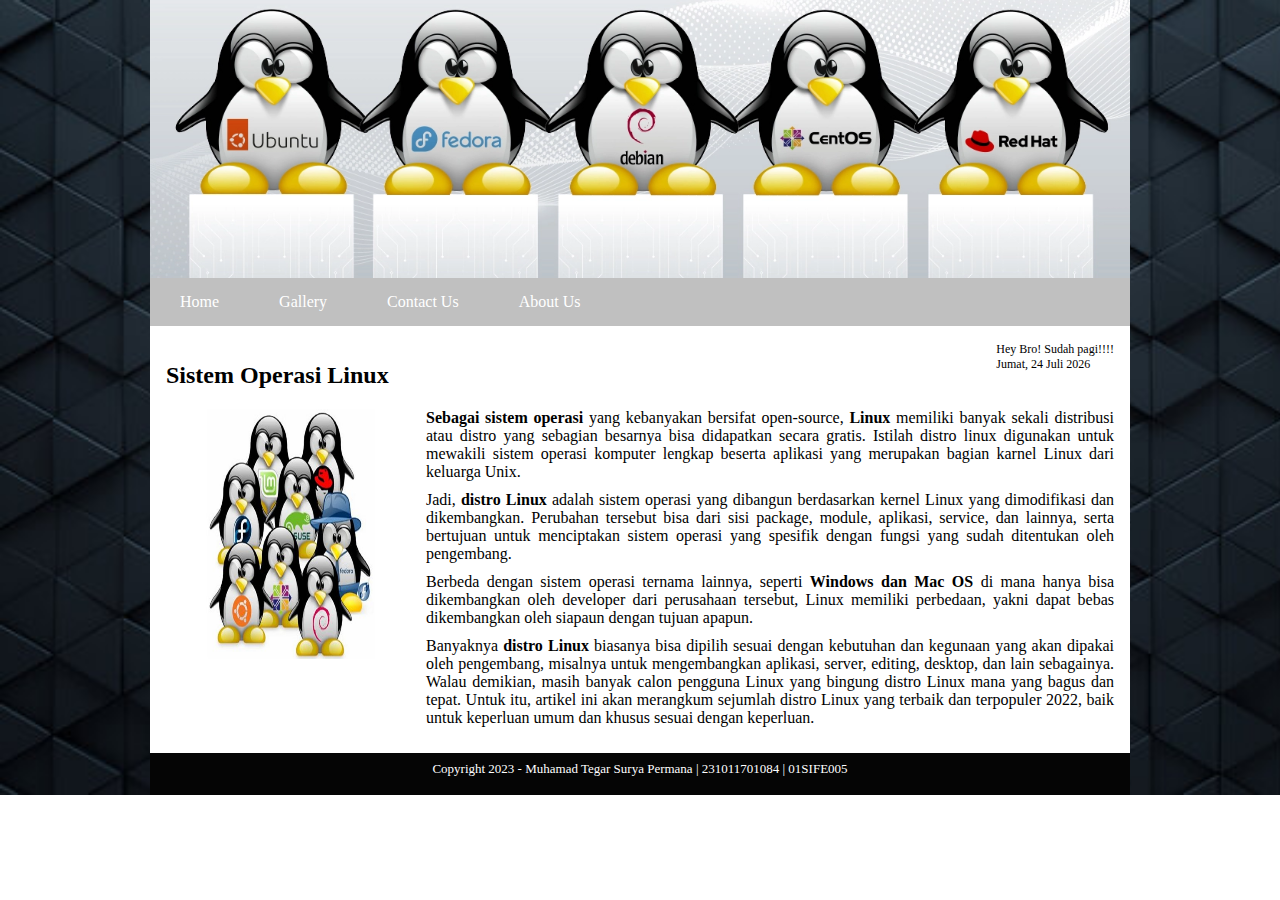
<file: index.html>
<!DOCTYPE html>
<html lang="en">

<head>
    <meta charset="UTF-8">
    <meta name="viewport" content="width=device-width, initial-scale=1.0">
    <link rel="stylesheet" href="css/styles.css" />
</head>

<body>
    <div class="content-center">
        <div class="header"></div>
        <ul class="menu">
            <li class="item"><a href="index.html">Home</a></li>
            <li class="item"><a href="Hal 2 gallery.html">Gallery</a></li>
            <li class="item"><a href="Hal 3 formulir.html">Contact Us</a></li>
            <li class="item"><a href="Hal 4 about.html">About Us</a></li>
        </ul>
        <div class="content">
            <div class="date-content">
                <div id="waktu"></div>
                <div id="date"></div>
            </div>
            <h2 class="title">Sistem Operasi Linux</h2>
            <div class="row">
                <img src="./img/linux-distro.jpg" class="img-left" />
                <div>
                    <p align="justify"><b>Sebagai sistem operasi</b> yang kebanyakan bersifat open-source, <b>Linux </b>memiliki banyak sekali distribusi atau distro yang sebagian besarnya bisa didapatkan secara gratis. Istilah distro linux digunakan untuk mewakili sistem operasi komputer lengkap beserta aplikasi yang merupakan bagian karnel Linux dari keluarga Unix.</p>
                    <p align="justify"> Jadi, <b>distro Linux</b> adalah sistem operasi yang dibangun berdasarkan kernel Linux yang dimodifikasi dan dikembangkan. Perubahan tersebut bisa dari sisi package, module, aplikasi, service, dan lainnya, serta bertujuan untuk menciptakan sistem operasi yang spesifik dengan fungsi yang sudah ditentukan oleh pengembang.</p>
                    <p align="justify"> Berbeda dengan sistem operasi ternama lainnya, seperti <b>Windows dan Mac OS</b> di mana hanya bisa dikembangkan oleh developer dari perusahaan tersebut, Linux memiliki perbedaan, yakni dapat bebas dikembangkan oleh siapaun dengan tujuan apapun. </p>
                    <p align="justify"> Banyaknya <b>distro Linux</b> biasanya bisa dipilih sesuai dengan kebutuhan dan kegunaan yang akan dipakai oleh pengembang, misalnya untuk mengembangkan aplikasi, server, editing, desktop, dan lain sebagainya. Walau demikian, masih banyak calon pengguna Linux yang bingung distro Linux mana yang bagus dan tepat. Untuk itu, artikel ini akan merangkum sejumlah distro Linux yang terbaik dan terpopuler 2022, baik untuk keperluan umum dan khusus sesuai dengan keperluan.</p>
                </div>
            </div>
        </div>

        <div class="footer">
            <p class="copyright-text">Copyright 2023 - Muhamad Tegar Surya Permana | 231011701084 | 01SIFE005 </p>
        </div>
    </div>
</body>

</html>
<script src="js/script.js"></script>
</file>
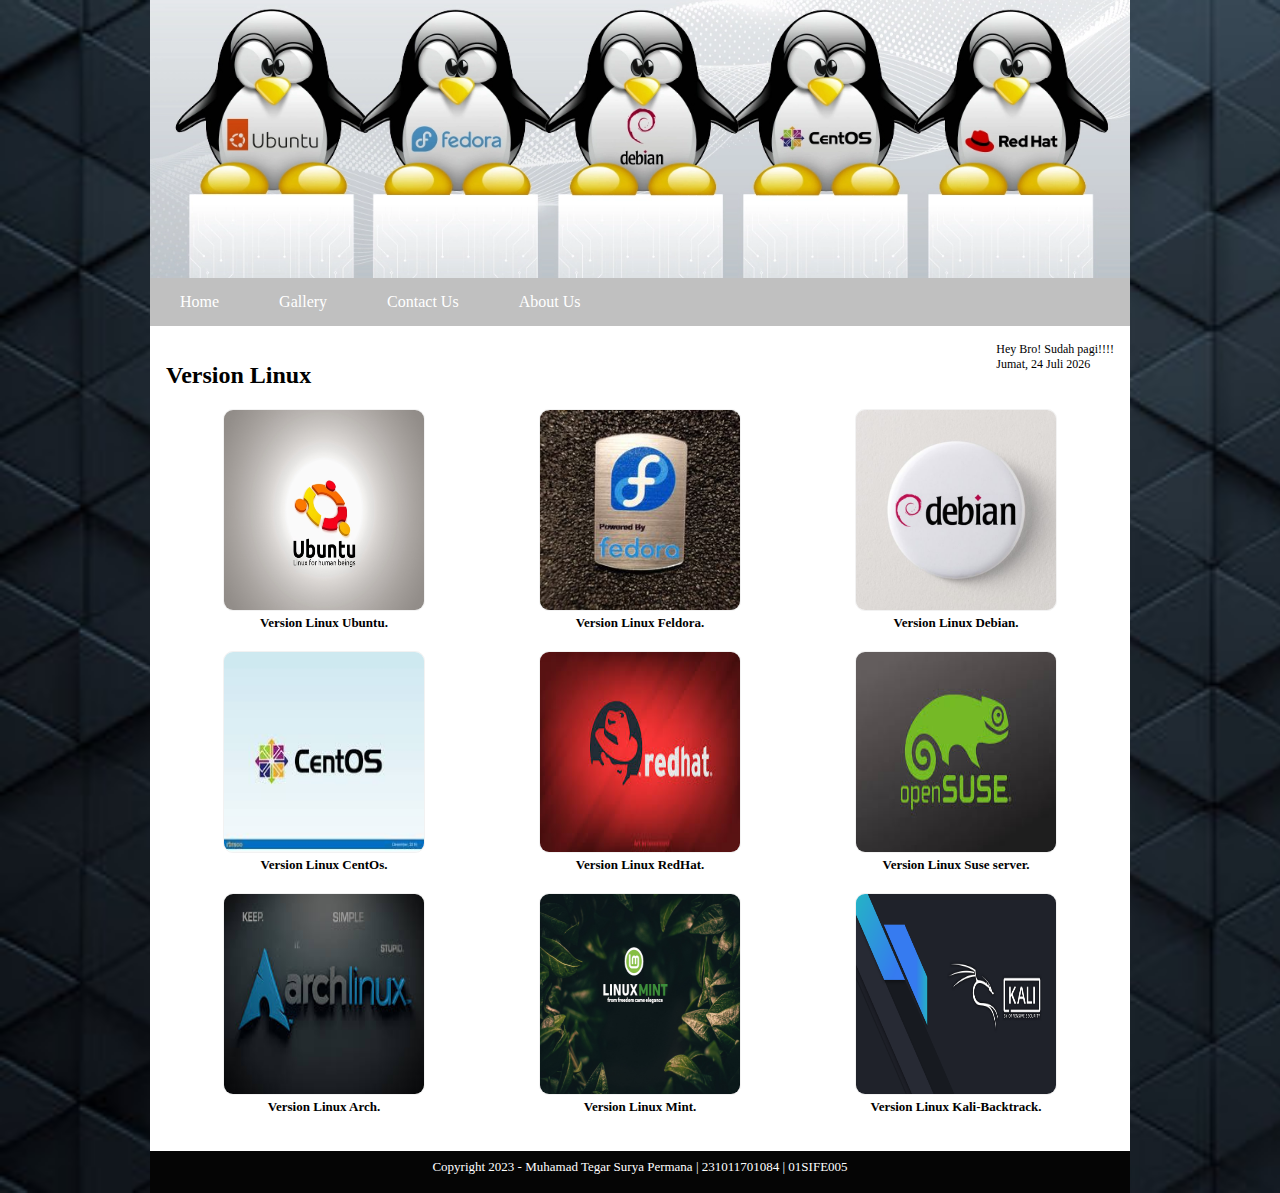
<file: Hal 2 gallery.html>
<!DOCTYPE html>
<html lang="en">

<head>
    <meta charset="UTF-8">
    <meta name="viewport" content="width=device-width, initial-scale=1.0">
    <link rel="stylesheet" href="css/styles.css" />
</head>

<body>
    <div class="content-center">
        <div class="header"></div>
        <ul class="menu">
            <li class="item"><a href="index.html">Home</a></li>
            <li class="item"><a href="Hal 2 gallery.html">Gallery</a></li>
            <li class="item"><a href="Hal 3 formulir.html">Contact Us</a></li>
            <li class="item"><a href="Hal 4 about.html">About Us</a></li>
        </ul>
        <div class="content">
            <div class="date-content">
                <div id="waktu"></div>
                <div id="date"></div>
            </div>
            <h2 class="title">Version Linux</h2>
            <div class="grid">
                <div class="grid-item">
                    <img src="./img/Ubuntu.jpg" class="img-col" />
                    <p class="img-title">Version Linux Ubuntu.</p>
                </div>
                <div class="grid-item">
                    <img src="./img/feldora.jpg" class="img-col" />
                    <p class="img-title">Version Linux Feldora.</p>
                </div>
                <div class="grid-item">
                    <img src="./img/debian.jpg" class="img-col" />
                    <p class="img-title">Version Linux Debian.</p>
                </div>
                <div class="grid-item">
                    <img src="./img/centos..jpg" class="img-col" />
                    <p class="img-title">Version Linux CentOs.</p>
                </div>
                <div class="grid-item">
                    <img src="./img/redhat.jpg" class="img-col" />
                    <p class="img-title">Version Linux RedHat.</p>
                </div>
                <div class="grid-item">
                    <img src="./img/open suse.jpg" class="img-col" />
                    <p class="img-title">Version Linux Suse server.</p>
                </div>
                <div class="grid-item">
                    <img src="./img/archlinux.jpg" class="img-col" />
                    <p class="img-title">Version Linux Arch.</p>
                </div>
                <div class="grid-item">
                    <img src="./img/Mint.png" class="img-col" />
                    <p class="img-title">Version Linux Mint.</p>
                </div>
                <div class="grid-item">
                    <img src="./img/backtrack.png" class="img-col" />
                    <p class="img-title">Version Linux Kali-Backtrack.</p>
                </div>
            </div>
        </div>

        <div class="footer">
            <p class="copyright-text">Copyright 2023 - Muhamad Tegar Surya Permana | 231011701084 | 01SIFE005 </p>
        </div>
    </div>
</body>

</html>
<script src="js/script.js"></script>
</file>
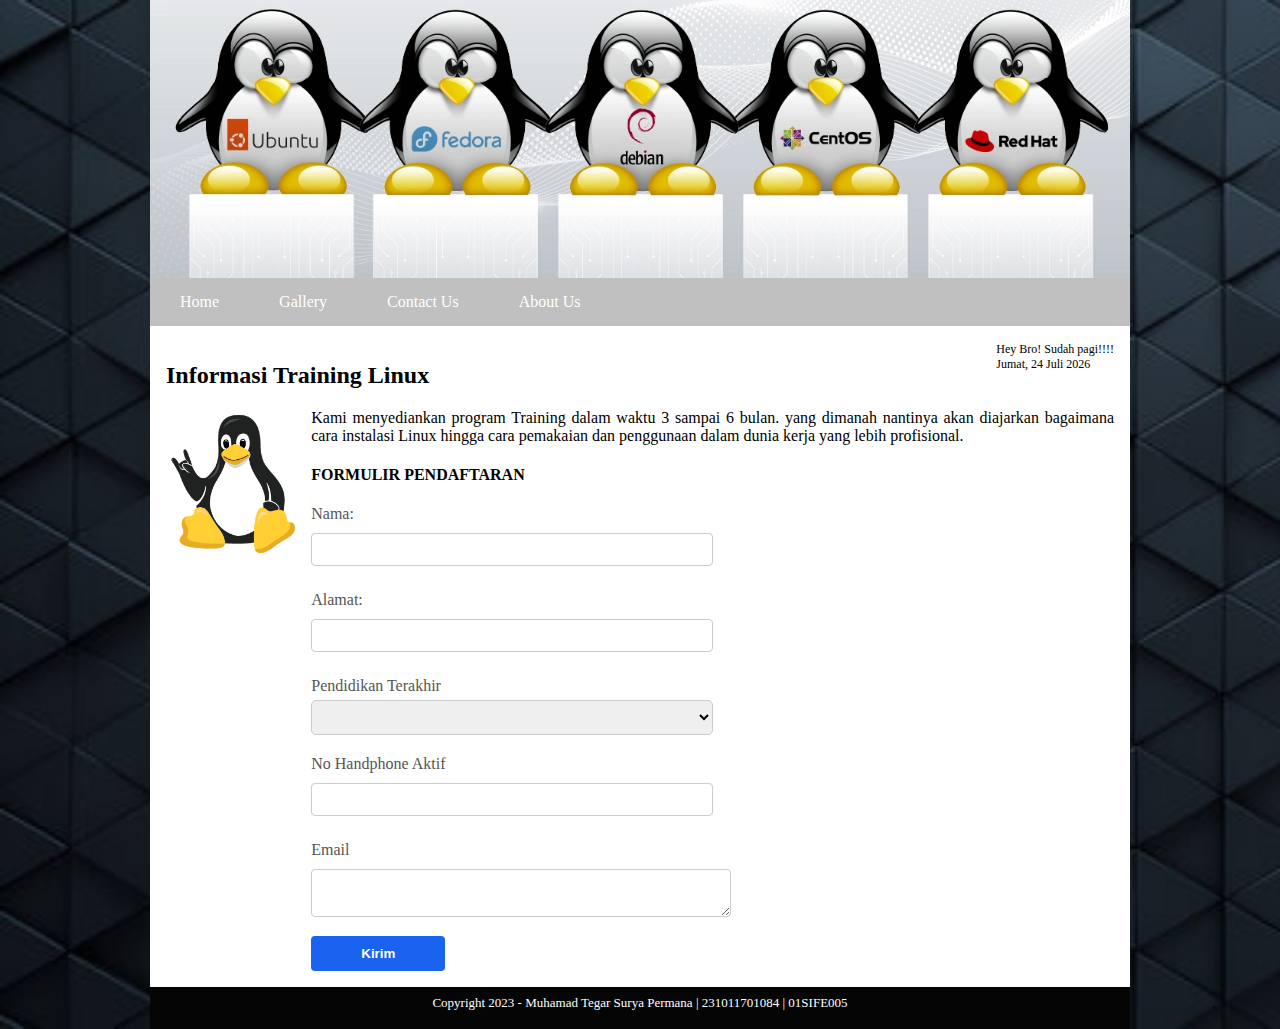
<file: Hal 3 formulir.html>
<!DOCTYPE html>
<html lang="en">

<head>
    <meta charset="UTF-8">
    <meta name="viewport" content="width=device-width, initial-scale=1.0">
    <link rel="stylesheet" href="css/styles.css" />
</head>

<body>
    <div class="content-center">
        <div class="header"></div>
        <ul class="menu">
            <li class="item"><a href="index.html">Home</a></li>
            <li class="item"><a href="Hal 2 gallery.html">Gallery</a></li>
            <li class="item"><a href="Hal 3 formulir.html">Contact Us</a></li>
            <li class="item"><a href="Hal 4 about.html">About Us</a></li>
        </ul>
        <div class="content">
            <div class="date-content">
                <div id="waktu"></div>
                <div id="date"></div>
            </div>
            <h2 class="title">Informasi Training Linux</h2>

            <div class="row">
                <img src="./img/metal.png" class="img-left-contact" />
                <div>
                    <p>Kami menyediankan program Training dalam waktu 3 sampai 6 bulan. yang dimanah nantinya akan diajarkan bagaimana cara instalasi Linux hingga cara pemakaian dan penggunaan dalam dunia kerja yang lebih profisional.</p>
                    <h4>FORMULIR PENDAFTARAN</h4>
                    <form>
                        <label>Nama:</label>
                        <input type="text" required>

                        <label>Alamat:</label>
                        <input type="text" required>

                        <label>Pendidikan Terakhir</label>
                        <select type="text" required>
                            <option value=""></option>
                            <option value="Malang">Sarjana</option>
                            <option value="Tangerang">SMA</option>
                            <option value="Jakarta">SMK</option>
                            <option value="Bekas">Pesantren</option>
                            <option value="Bogor">Kuliah</option>
                        </select>
                        <label>No Handphone Aktif</label>
                        <input type="text" required>

                        <label>Email</label>
                        <textarea required></textarea>

                        <button type="submit">Kirim</button>
                    </form>
                </div>

            </div>
        </div>

        <div class="footer">
            <p class="copyright-text">Copyright 2023 - Muhamad  Tegar Surya Permana | 231011701084 | 01SIFE005 </p>
        </div>
    </div>
</body>

</html>
<script src="js/script.js"></script>
</file>
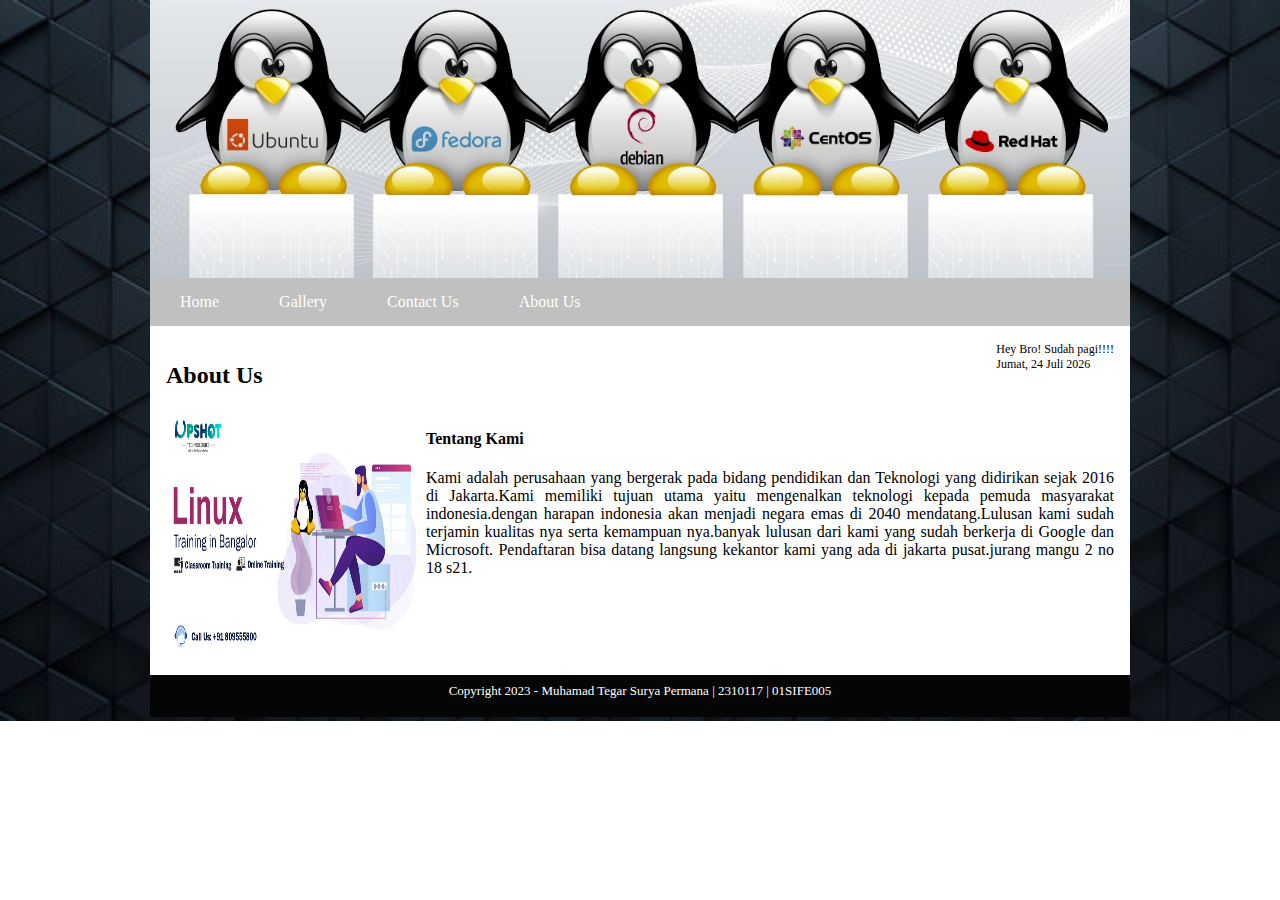
<file: Hal 4 about.html>
<!DOCTYPE html>
<html lang="en">

<head>
    <meta charset="UTF-8">
    <meta name="viewport" content="width=device-width, initial-scale=1.0">
    <link rel="stylesheet" href="css/styles.css" />
</head>

<body>
    <div class="content-center">
        <div class="header"></div>
        <ul class="menu">
            <li class="item"><a href="index.html">Home</a></li>
            <li class="item"><a href="Hal 2 gallery.html">Gallery</a></li>
            <li class="item"><a href="Hal 3 formulir.html">Contact Us</a></li>
            <li class="item"><a href="Hal 4 about.html">About Us</a></li>
        </ul>
        <div class="content">
            <div class="date-content">
                <div id="waktu"></div>
                <div id="date"></div>
            </div>
            <h2 class="title">About Us</h2>
            <div class="row">
                <img src="./img/linux-training-in-bangalore.jpg" class="img-left" />
                <div>
                    <h4>Tentang Kami </h4>
                    <p>Kami adalah perusahaan yang bergerak pada bidang pendidikan dan Teknologi yang didirikan sejak 2016 di Jakarta.Kami memiliki tujuan utama yaitu mengenalkan teknologi kepada pemuda masyarakat indonesia.dengan harapan indonesia akan menjadi negara emas di 2040 mendatang.Lulusan kami sudah terjamin kualitas nya serta kemampuan nya.banyak lulusan dari kami yang sudah berkerja di Google dan Microsoft.
                    Pendaftaran bisa datang langsung kekantor kami yang ada di jakarta pusat.jurang mangu 2 no 18 s21.</p>
              </div>
            </div>
        </div>

        <div class="footer">
            <p class="copyright-text">Copyright 2023 - Muhamad Tegar Surya Permana | 2310117 | 01SIFE005 </p>
        </div>
    </div>
</body>

</html>
<script src="js/script.js"></script>
</file>
<file: css/styles.css>
body {
    font-family:Cambria, Cochin, Georgia, Times, 'Times New Roman', serif;
    background-image: url('../img/bg\ 1.jpg');
    background-repeat: no-repeat;
    background-size: cover;
    margin: 0;
    padding: 0;
    box-sizing: border-box;
}

.content-center {
    margin-left: auto;
    margin-right: auto;
    width: 980px;
    background-color: #FFF;
}

.header {
    background-image: url('../img/Linuxbanner.png');
    background-size: cover;
    background-position: 0%;
    color: white;
    padding: 4em;
    text-align: center;
    height: 150px;
}

.menu {
    background-color: #c0c0c0;
    list-style: none;
    padding: 0;
    margin: 0;
    display: flex;
}

.item-active {
    background-color: #7DF9FF;
    padding: 15px;
    align-self: center;
    cursor: pointer;
}

.item {
    padding: 15px;
    align-self: center;
    cursor: pointer;
}

a {
    padding: 15px;
    text-decoration: none;
    color: white;
}

.item:hover {
    background-color:#7DF9FF;
}

.content {
    padding: 1em;
}

/* bagian atas*/

.footer {
    background-color: #050505;
    color: white;
    text-align: center;
    padding-bottom: 0.5em;
    padding-top: 0.5em;
    width: 980px;
}

.img-left {
    width: 250px;
    height: 250px;
    margin-right: 10px;
    border-radius: 10px;
}

.row {
    display: flex;
    flex-direction: row;
}

.grid {
    display: grid;
    grid-template-columns: auto auto auto;
}

.grid-item {
    text-align: center;
    margin-bottom: 10px;
}

.img-col {
    width: 200px;
    height: 200px;
    border: 1px solid #F2F2f2;
    border-radius: 10px;
}
/*Hal 3 folmulir*/

.img-title { 
    text-align: center;
    font-weight: bold;
    font-size: 13px;
}

p {
    text-align: justify;
    margin: 0px;
    margin-bottom: 10px;
}

.img-list {
    height: 200px;
}

label {
    display: block;
    margin: 10px 0 5px;
    color: #555;
}

input {
    width: 100%;
    padding: 8px;
    margin-bottom: 10px;
    box-sizing: border-box;
    border: 1px solid #CCC;
    border-radius: 5px;
}

select {
    width: 100%;
    padding: 8px;
    margin-bottom: 10px;
    border: 1px solid #CCC;
    border-radius: 5px;
    box-sizing: border-box;
}

.btn-primary {
    background-color: #333;
    color: #fff;
    padding: 10px;
    border: none;
    border-radius: 4px;
    cursor: pointer;
    float: right;
    font-weight: bold;
}

.form-input {
    margin: 20px;
    margin-bottom: 40px;
}

/*Java waktu*/

.date-content {
    float: right;
}

#waktu {
    font-size: 12px;
}

#date {
    font-size: 12px;
}

.copyright-text {
    text-align: center;
    font-size: 13px;
}

.kontak {
    font-size: 14px;
}

form {
    width: 50%; 
    align-self: center;   
}

label {
    margin-top: 10px;
}

input,
textarea {
    width: 100%;
    padding: 8px;
    margin: 5px 0 15px 0;
    border: 1px solid #ccc;
    border-radius: 4px;
}

button {
    background-color: #1963ee;
    color: white;
    padding: 10px;
    padding-left: 50px;
    padding-right: 50px;
    border: none;
    border-radius: 4px;
    cursor: pointer;
    font-weight: bold;
}

button:hover {
    background-color: #0d70e0;
}

.img-left-contact {
    width: 150px;
    height: 150px;
    border-radius: 10px;
    margin-right: 10px;
}
</file>
